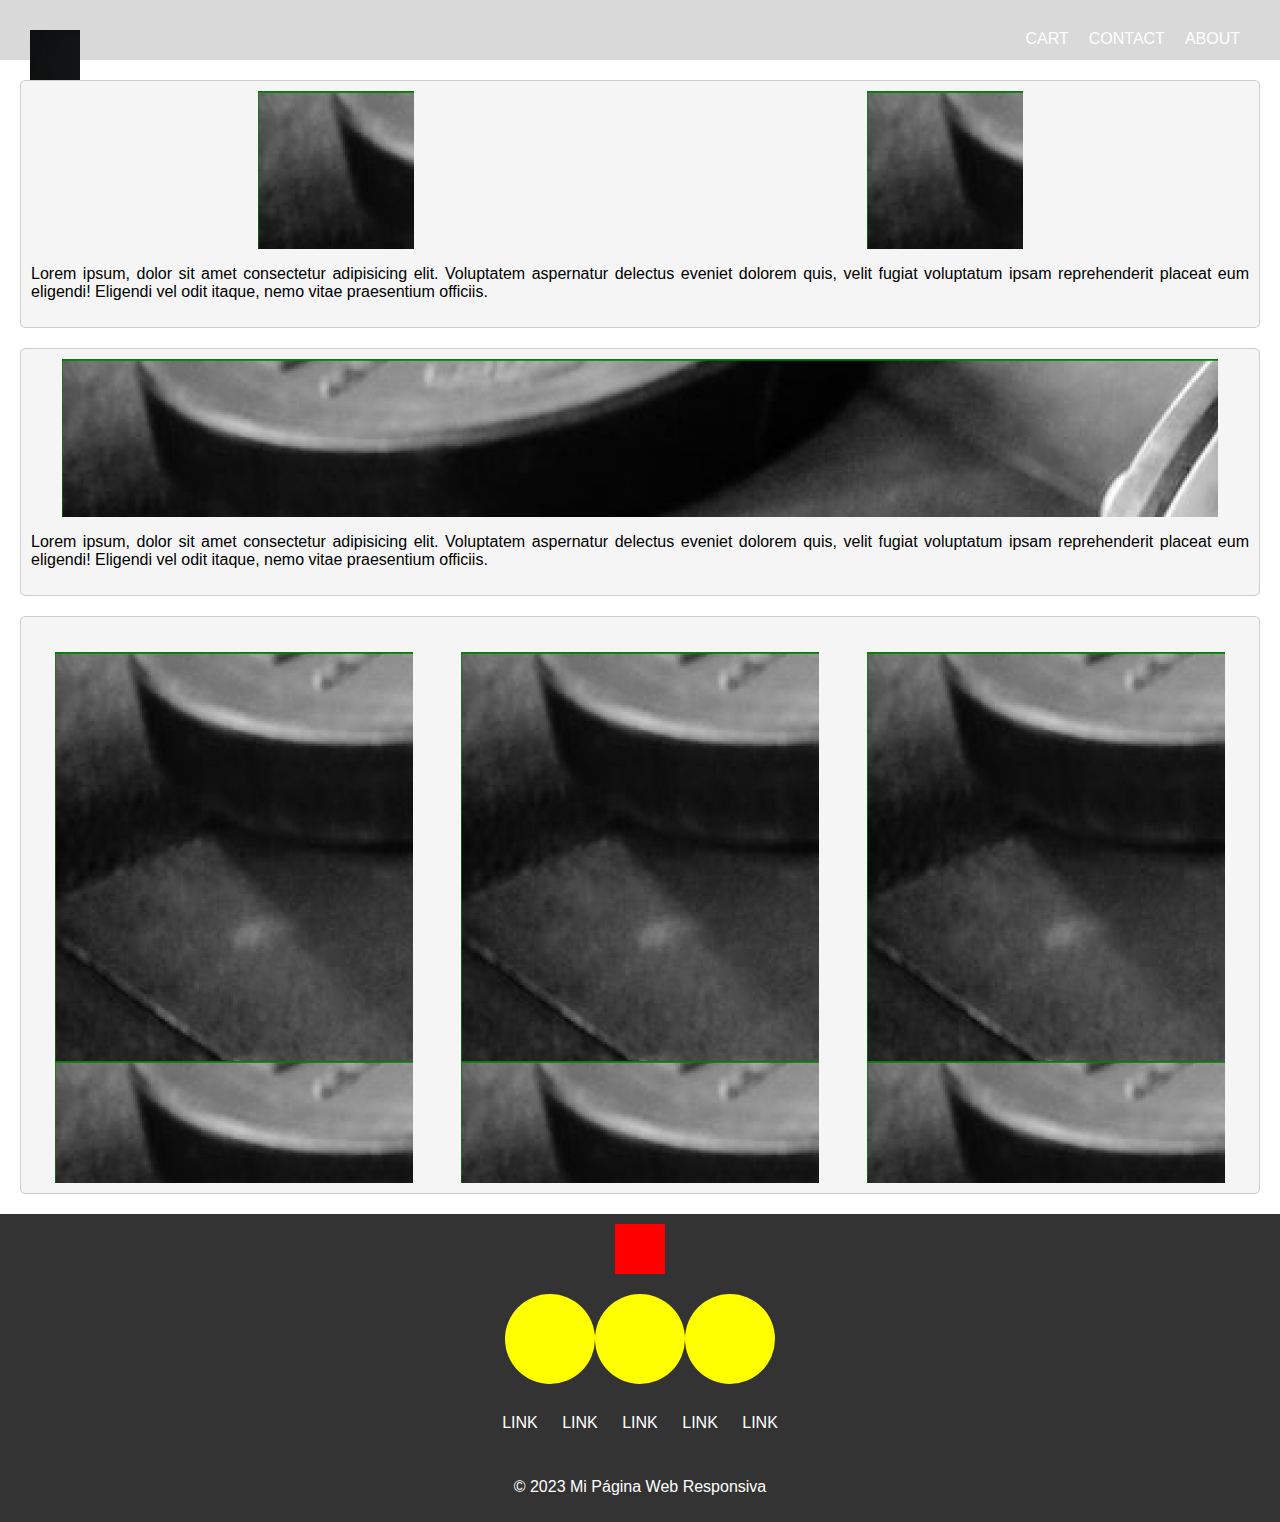
<file: index.html>
<!DOCTYPE html>
<html>

<head>
    <title>WIPFIT</title>
    <meta name="viewport" content="width=device-width, initial-scale=1.0">
    <link rel="stylesheet" type="text/css" href="./styles/estilos.css">
</head>

<body>
    <header>
    
        <nav>
            <ul>
                <li class="logo1"> <a class="logo1" href="./login.html"></a></li>
                <li class="lilis"><a href="#">ABOUT</a></li>
                <li class="lilis"><a href="#">CONTACT</a></li>
                <li class="lilis"><a href="#">CART</a></li>
            </ul>
        </nav>
    </header>



    <main>
        <section class="bloque1">
            <section class="bloqueimgss1">
                <section class="imgs1"></section>
                <section class="imgs2"></section>
        </section>
        <p class="textobloque1">Lorem ipsum, dolor sit amet consectetur adipisicing elit. Voluptatem aspernatur delectus eveniet dolorem
            quis, velit fugiat voluptatum ipsam reprehenderit placeat eum eligendi! Eligendi vel odit itaque, nemo
            vitae praesentium officiis.</p>
    </section>

        <section class="bloque2">
            <section class="bloqueimgss2">
                <section class="imgs3"></section>
            </section>
            <p>Lorem ipsum, dolor sit amet consectetur adipisicing elit. Voluptatem aspernatur delectus eveniet dolorem
                quis, velit fugiat voluptatum ipsam reprehenderit placeat eum eligendi! Eligendi vel odit itaque, nemo
                vitae praesentium officiis.</p>
        </section>



        <section class="bloque3">
            <section class="midbloque">
                <section class="bloqueimgss4">
                    <section class="imgs4"></section>
                </section>

                <section class="bloqueimgss5">
                    <section class="imgs5"></section>
                </section>
            </section>

            <section class="separador"></section>

            <section class="midbloque2">
                <section class="bloqueimgss6">
                    <section class="imgs6"></section>
                </section> 

                <section class="bloqueimgss8">
                    <section class="imgs8"></section>
                </section> 

                <section class="bloqueimgss7">
                    <section class="imgs7"></section>
                </section>
            </section>
        </section>
    </main>

    

    <footer>    
        <section class="espaciologo">
            <section class="logo"></section>
        </section>

        <section class="bloquecirculos">
            <section class="circulo1"></section>
            <section class="circulo2"></section>
            <section class="circulo3"></section>
        </section>

        <section class="espacionav">
            <nav class="navfooter">
                <ul class="ulfooter">
                    <li><a href="#">LINK</a></li>
                    <li><a href="#">LINK</a></li>
                    <li><a href="#">LINK</a></li>
                    <li><a href="#">LINK</a></li>
                    <li><a href="#">LINK</a></li>
                </ul>
            </nav>
        </section>
        
        <section class="copyy">
            <p>© 2023 Mi Página Web Responsiva</p>
        </section>
    </footer>
</body>

</html>
</file>
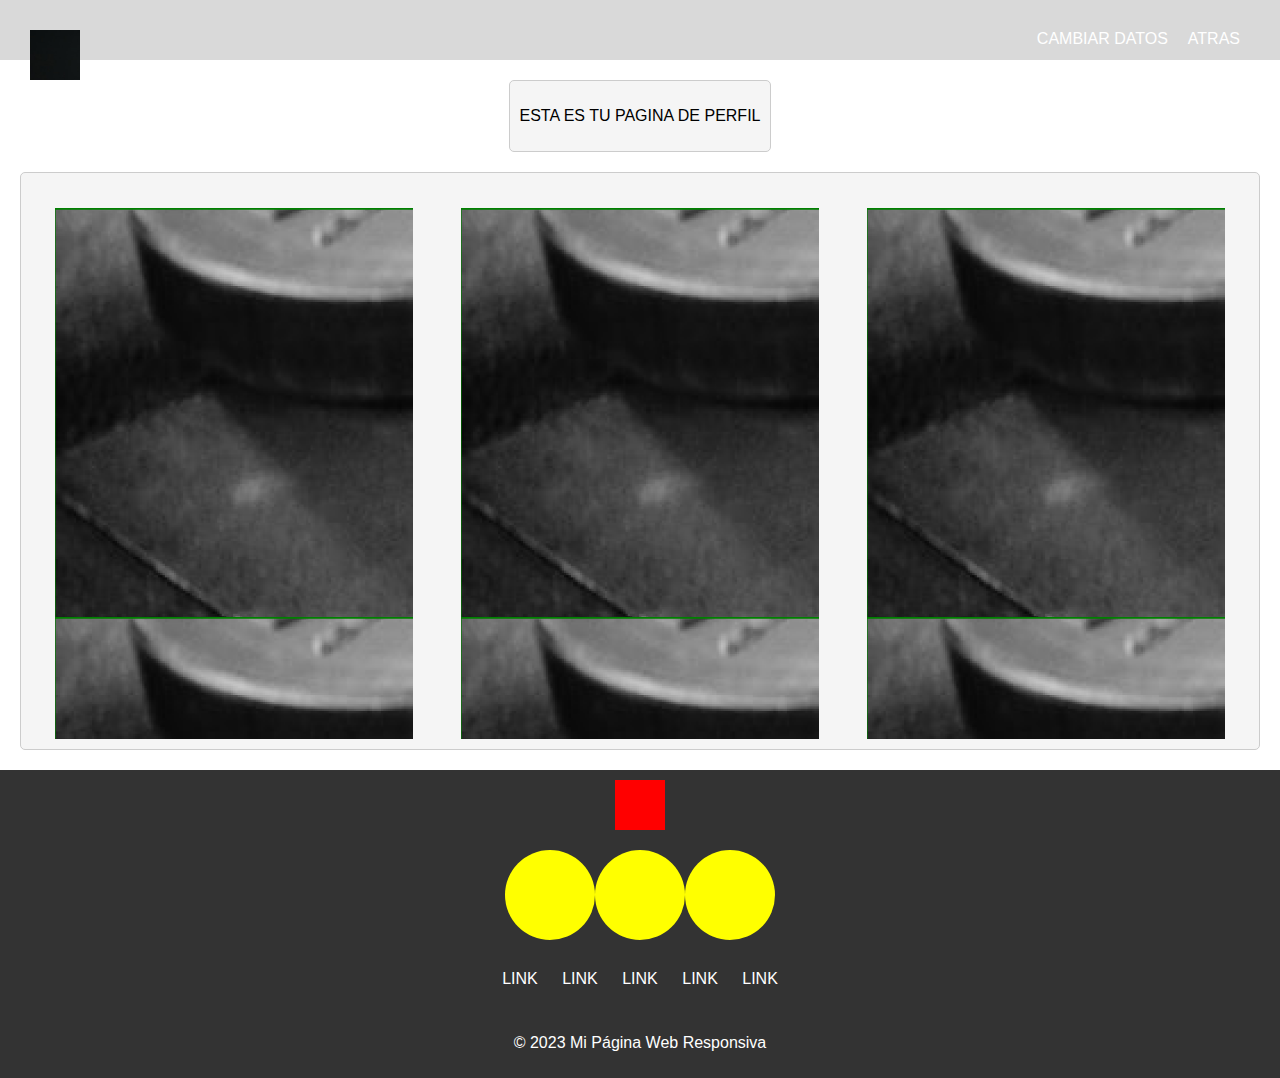
<file: login.html>
<!DOCTYPE html>
<html>

<head>
    <title>WIPFIT</title>
    <meta name="viewport" content="width=device-width, initial-scale=1.0">
    <link rel="stylesheet" type="text/css" href="./styles/estilos.css">
</head>

<body>
    <header>
    
        <nav>
            <ul>
                <li class="logo1"> <a class="logo1" href="./login.html"></a></li>
                <li class="lilis"><a href="./index.html">ATRAS</a></li>
                <li class="lilis"><a href="#">CAMBIAR DATOS</a></li>
            </ul>
        </nav>
    </header>



    <main>
        <section class="bloque1">
        
        <p class="textobloque1">ESTA ES TU PAGINA DE PERFIL</p>
        </section>



        <section class="bloque3">
            <section class="midbloque">
                <section class="bloqueimgss4">
                    <section class="imgs4"></section>
                </section>

                <section class="bloqueimgss5">
                    <section class="imgs5"></section>
                </section>
            </section>

            <section class="separador"></section>

            <section class="midbloque2">
                <section class="bloqueimgss6">
                    <section class="imgs6"></section>
                </section> 

                <section class="bloqueimgss8">
                    <section class="imgs8"></section>
                </section> 

                <section class="bloqueimgss7">
                    <section class="imgs7"></section>
                </section>
            </section>
        </section>
    </main>

    

    <footer>    
        <section class="espaciologo">
            <section class="logo"></section>
        </section>

        <section class="bloquecirculos">
            <section class="circulo1"></section>
            <section class="circulo2"></section>
            <section class="circulo3"></section>
        </section>

        <section class="espacionav">
            <nav class="navfooter">
                <ul class="ulfooter">
                    <li><a href="#">LINK</a></li>
                    <li><a href="#">LINK</a></li>
                    <li><a href="#">LINK</a></li>
                    <li><a href="#">LINK</a></li>
                    <li><a href="#">LINK</a></li>
                </ul>
            </nav>
        </section>
        
        <section class="copyy">
            <p>© 2023 Mi Página Web Responsiva</p>
        </section>
    </footer>
</body>

</html>
</file>
<file: styles/estilos.css>
/* Estilos para la página web */

/* Estilos generales */
body {
	font-family: Arial, sans-serif;
	margin: 0;
	padding: 0;
}

/* Estilos para el encabezado */
header {
	background-color: #D9D9D9;
	color: #fff;
	padding: 20px;
	text-align: center;
}

.logo1 {
	margin: auto;
	height: 50px;
	width: 50px;
	background-color: red;
	float: left;
	background-image: url(../img/foto-perfil_2x.webp);
}

.lilis {
	float: right;
}


/* Estilos para la barra de navegación */
nav {
	color: #fff;
	padding: 10px;
}

nav ul {
	list-style: none;
	margin: 0;
	padding: 0;
	text-align: center;
}

nav ul li {
	display: inline-block;
	margin: 0 10px;
}

nav ul li a {
	color: WHITE;
	text-decoration: none;

}

/* Estilos para el contenido principal */
main {
	margin: 20px;
}

.bloque1 {
	justify-self: center;
	text-align: center;
	margin-bottom: 20px;
	padding: 10px;
	background-color: #f5f5f5;
	border: 1px solid #ccc;
	border-radius: 5px;
}

p {
	text-align: justify;
}

.textobloque1 {
	text-align: justify;
}


.bloqueimgss1 {
	margin: auto;
	display: flex;
	justify-content: space-around;
}

.bloqueimgss2 {
	margin: auto;
	display: flex;
}

.bloqueimgss3 {
	margin: auto;
	display: flex;
}

.bloqueimgss4 {
	margin: auto;
	display: flex;
}

.bloqueimgss5 {
	margin: auto;
	display: flex;
}

.bloqueimgss6 {
	margin: auto;
	display: flex;
}

.bloqueimgss7 {
	margin: auto;
	display: flex;
}

.bloqueimgss8 {
	display: none;
	margin: auto;
}

.imgs1 {
	width: 156px;
	height: 158.16px;
	background-color: green;
	background-image: url(../img/IMG3_2x_1.webp);
}

.imgs2 {
	width: 156px;
	height: 158.16px;
	background-color: green;
	background-image: url(../img/IMG3_2x_1.webp);
}

.imgs3 {
	margin: auto;
	width: 156px;
	height: 158.16px;
	background-color: green;
	background-image: url(../img/IMG3_2x_1.webp);
}

.imgs4 {
	margin: auto;
	width: 200px;
	height: 172px;
	background-color: green;
	background-image: url(../img/IMG3_2x_1.webp);
}

.imgs5 {
	margin: auto;
	width: 104px;
	height: 172px;
	background-color: green;
	background-image: url(../img/IMG3_2x_1.webp);
}

.imgs6 {
	margin: auto;
	width: 104px;
	height: 129px;
	background-color: green;
	background-image: url(../img/IMG3_2x_1.webp);
}

.imgs7 {
	margin: auto;
	width: 198px;
	height: 129px;
	background-color: green;
	background-image: url(../img/IMG3_2x_1.webp);
}

.imgs8 {
	margin: auto;
	width: 198px;
	height: 129px;
	background-color: green;
	background-image: url(../img/IMG3_2x_1.webp);
}

.bloque2 {
	margin-bottom: 20px;
	padding: 10px;
	background-color: #f5f5f5;
	border: 1px solid #ccc;
	border-radius: 5px;
}

.midbloque {
	display: flex;
	justify-content: space-around;
}

.midbloque2 {
	display: flex;
}

.separador {
	height: 25px;
}

.bloque3 {
	margin-bottom: 20px;
	padding: 10px;
	background-color: #f5f5f5;
	border: 1px solid #ccc;
	border-radius: 5px;

}

section h2 {
	margin-top: 0;
}







/* Estilos para el pie de página */
footer {
	background-color: #333;
	color: #fff;
	padding: 10px;
	text-align: center;
}

.espaciologo {
	margin: auto;
	text-align: center;
	height: 70px;
}

.logo {
	margin: auto;
	height: 50px;
	width: 50px;
	background-color: red;
}

/*ESPCIO DE LOS CIRCULOS*/

.bloquecirculos {
	display: flex;
	justify-content: center;
	justify-self: center;
	text-align: center;
	justify-content: space-around;
}

.circulo1 {
	width: 90px;
	height: 90px;
	background-color: yellow;
	border-radius: 100%;
}

.circulo2 {
	width: 90px;
	height: 90px;
	background-color: yellow;
	border-radius: 100%;
}

.circulo3 {
	width: 90px;
	height: 90px;
	background-color: yellow;
	border-radius: 100%;
}

/*nav del footer*/


.espacionav {
	margin-top: 20px;
	display: flex;
	justify-content: center;
	justify-self: center;
	text-align: center;
	justify-content: space-around;
}


.ulfooter {
	justify-content: center;
	justify-self: center;
}

.copyy {
	margin-top: 20px;
	display: flex;
	justify-content: center;
	justify-self: center;
	text-align: center;
}


/*responsive*/

@media (min-width: 768px) {
	.midbloque {
		display: none;

	}

	.imgs3 {
		margin: auto;
		width: 1156px;
		height: 158.16px;
		background-color: green;
	}

	.bloqueimgss8 {
		display: block;
	}

	.imgs6 {
		width: 358px;
		justify-content: space-around;
		height: 531px;
	}

	.imgs7 {
		width: 358px;
		justify-content: space-around;
		height: 531px;
	}

	.imgs8 {
		width: 358px;
		justify-content: space-around;
		height: 531px;
	}

	/*CABE DESTACAR QUE CUANDO LE DAS A LO DE INSPECTOR DE CODIGO , COMO EL MENU DEL INSPERCTOR OCUPA ESEPACIO NO SEP UEDE VER LOS SPACE AROUND	*/


}
</file>
